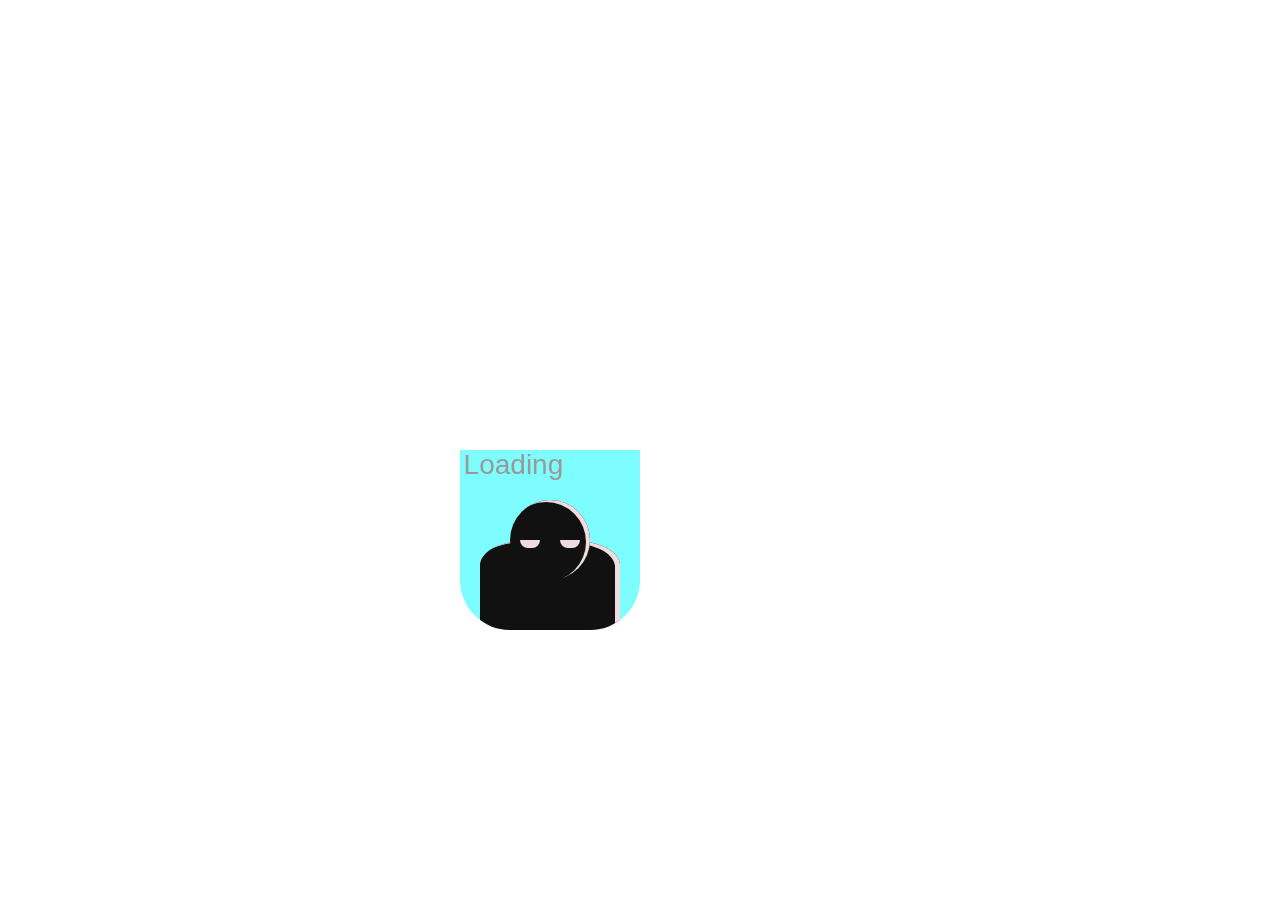
<file: Open/index.html>
<!DOCTYPE html>
<<html lang="en">>
<head>
	<link rel="stylesheet" href="./main.css">
	
	<meta charset="UTF-8">
	<meta name="viewport" content="width=device-width, initial-scale=1.0" />
	<title>Monthsary Greeting</title>
	<style>
		
	</style>
</head>
<body>
<div id="loading-screen">
  <div class="circ">
    <div class="load">Loading . . . </div>
    <div class="hands"></div>
    <div class="body"></div>
    <div class="head">
    <div class="eye"></div>
  </div>
</div>
</div>


	<h1>Lagay mo nga name mo :< </h1>
	<form>
		<input type="text" name="name" placeholder="Enter your name here">
		<br><br>
		<input type="submit" value="Click me" onclick="checkName(); return false;">
	</form>

	<div class="box" id="greetingBox"></div>
	<button id="nextButton" style="display:none" >Next</button>
<script>
		window.onload = function() {
		setTimeout(function() {
			document.getElementById("loading-screen").style.display = "none";
			document.getElementById("form-screen").style.display = "block";
		}, 5000);
};
		
		function checkName() {
		var name = document.getElementsByName("name")[0].value;
			if (name === "Christine") {
        showGreetingBox();
        hideForm();
			} else {
        showMessage("Oopps!!! Mukhang hindi ikaw ang bebe ko. Lumayas ka dito");
		hideForm();
    }
}

		function showGreetingBox() {
		var greetingBox = document.getElementById("greetingBox");
		greetingBox.innerHTML = " Hi Christine/Be!<br><br>Happy first monthsary, my bebe! I can hardly believe that it's already been a month since we embarked on this beautiful journey together. I feel incredibly lucky to have found you, someone who treats me with so much love and respect. You've made me happier than I ever thought was possible. <br><br>From the moment I met you, I knew there was something special about you. I was drawn to your kind heart, your infectious laughter, and your beautiful smile. As we've grown closer over the past month, I've come to realize that you are the one I've been waiting for my whole life.<br><br>Christine, I want you to know that I love you more than words can express. I want to be with you always, to share all the joys and challenges of life together. I hope that someday soon you will become my wife, so that we can build a life filled with love, happiness, and adventure.<br><br>Thank you for being the light in my life, Christine. I cherish every moment we spend together, and I look forward to many more monthsaries and anniversaries to come.<br><br>With all my love,<br>Bebe Jet";
		greetingBox.style.display = "block";
		var nextButton = document.getElementById("nextButton");
		nextButton.style.display = "block";
}
		document.getElementById("nextButton").onclick = function() {
		window.location.href = "pictures.html";
}
		function showMessage(msg) {
		var greetingBox = document.getElementById("greetingBox");
		greetingBox.innerHTML = msg;
		greetingBox.style.display = "block";
		
}
		function hideForm() {
		var form = document.getElementsByTagName("form")[0];
		var heading = document.getElementsByTagName("h1")[0];
		form.style.display = "none";
		heading.style.display = "none";
}
// Wait for the DOM to be fully loaded
document.addEventListener("DOMContentLoaded", function() {
  // Show the loading div and hide the form
  document.querySelector('.circ').style.display = 'block';
  document.querySelector('#form').style.display = 'none';
  
  // Wait for 5 seconds before showing the form and hiding the loading div
  setTimeout(function() {
    document.querySelector('.circ').style.display = 'none';
    document.querySelector('#form').style.display = 'block';
  }, 5000);
});	
</script>	
</body>
</html>
</file>
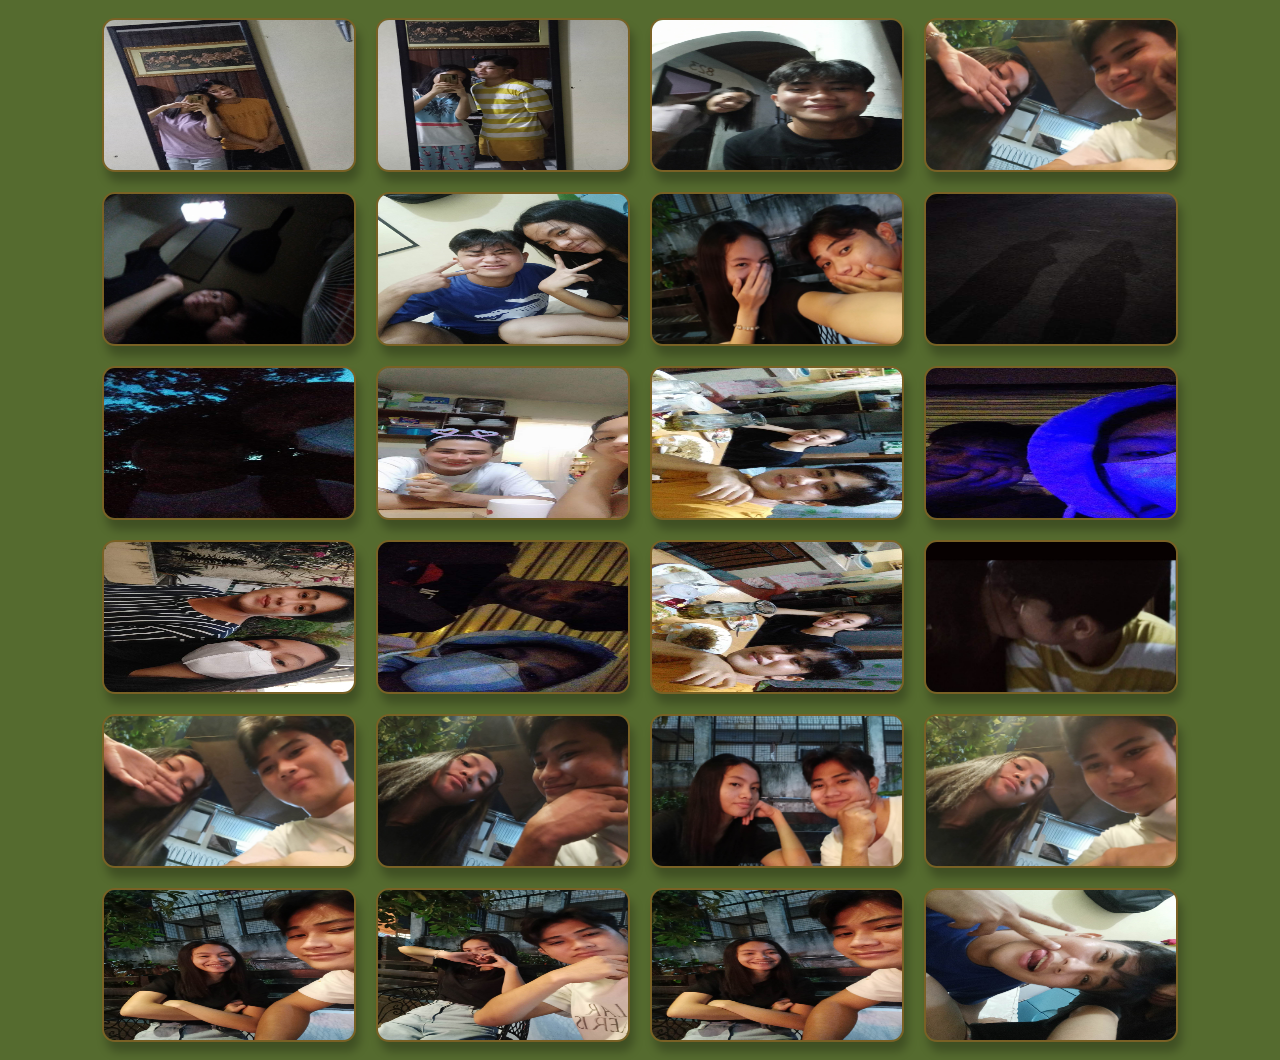
<file: Open/pictures.html>
<!DOCTYPE html>
<html>
  <head>
  <link rel="stylesheet" href="style/style.css">
    <title>Grid Example</title>
	
    <style>
	body {
        background-color: #556B2F;
      }	
	div {
			display: flex;
			justify-content: center;
			align-items: center;
			flex-wrap: wrap;
	}
	div img{
			width: 250px;
			height: 150px;
			border: 2px solid #ff3d0036;
			border-radius: 13px;
			box-shadow: 4px 10px 10px 0px #00000042;
			cursor: pointer;
			margin: 10px;
			transition: 400ms;
	}
	div img:hover{
			filter: grayscale(1);
			transform: scale(1.03);
	}
    </style>
  </head>
<body>  
  <div>
        <img src="pic/image1.jpg" alt="" >
		<img src="pic/image2.jpg" alt="" >
		<img src="pic/image3.jpg" alt="" >
		<img src="pic/image4.jpg" alt="" >
		<img src="pic/image5.jpg" alt="" >
		<img src="pic/image6.jpg" alt="" >
		<img src="pic/image7.jpg" alt="" >
		<img src="pic/image8.jpg" alt="" >
		<img src="pic/image9.jpg" alt="" >
		<img src="pic/image10.jpg" alt="" >
		<img src="pic/image11.jpg" alt="" >
		<img src="pic/image12.jpg" alt="" >
		<img src="pic/image13.jpg" alt="" >
		<img src="pic/image14.jpg" alt="" >
		<img src="pic/image15.jpg" alt="" >
		<img src="pic/image16.jpg" alt="" >
		<img src="pic/image17.jpg" alt="" >
		<img src="pic/image18.jpg" alt="" >
		<img src="pic/image19.jpg" alt="" >
		<img src="pic/image20.jpg" alt="" >
		<img src="pic/image21.jpg" alt="" >
		<img src="pic/image22.jpg" alt="" >
		<img src="pic/image23.jpg" alt="" >
		<img src="pic/image24.jpg" alt="" >
    </div>
	
<script>
	var boxes = document.querySelectorAll('.box');

		boxes.forEach(function(box) {
	var image = box.querySelector('img');
		image.addEventListener('click', function() {
    if (image.classList.contains('zoomed')) {
      image.classList.remove('zoomed');
  } else {
      boxes.forEach(function(box) {
        box.querySelector('img').classList.remove('zoomed');
      });
      image.classList.add('zoomed');
    }
  });
});
</script>
  </body>
</html>
</file>
<file: Open/main.css>
body {
  background: url('couple.jpg') no-repeat center center fixed; 
  background-size: cover;
  font-family: Arial, sans-serif;
}

		h1 {
			font-size: 36px;
			color: #fff;
			text-align: center;
			margin-top: 50px;
			text-shadow: 2px 2px #333;
		}
		form {
			text-align: center;
			margin-top: 30px;
		}
		#loading-screen {
			position: fixed;
			top: 0;
			left: 0;
			width: 100%;
			height: 100%;
			background-color: #fff;
			z-index: 9999;
			display: flex;
			justify-content: center;
			align-items: center;
}
.circ {
        width: 200px;
        height: 200px;
        border-radius: 50%;
        background-color: #7DFDFE;
        position: absolute;
        top: 50%;
        left: 50%;
        transform: translate(-50%, -50%);
        text-align: center;
        overflow: hidden;
}
.eye {
  width: 20px;
  height: 8px;
  background-color: rgba(240,220,220,1);
  border-radius: 0px 0px 20px 20px;
  position: relative;
  left: 10px;
  top: 40px;
  box-shadow: 40px 0px 0px 0px rgba(240,220,220,1);
}

.head {
  backface-visibility: hidden;
  position: relative;
  margin: -250px auto;
  width: 80px;
  height: 80px;
  background-color: #111;
  border-radius: 50px;
  box-shadow: inset -4px 2px 0px 0px rgba(240,220,220,1);
  animation: headAnim 1.5s infinite alternate;
  animation-timing-function: ease-out;
}

.body {
  position: relative;
  margin: 90px auto;
  width: 140px;
  height: 120px;
  background-color: #111;
  border-radius: 50px/25px;
  box-shadow: inset -5px 2px 0px 0px rgba(240,220,220,1);
  animation: bodyAnim 1.5s infinite alternate;
  animation-timing-function: ease-out;
}

@keyframes headAnim {
  0% {
    top: 0px;
  }

  50% {
    top: 10px;
  }

  100% {
    top: 0px;
  }
}

@keyframes bodyAnim {
  0% {
    top: -5px;
  }

  50% {
    top: 10px;
  }

  100% {
    top: -5px;
  }
}

.circ {
  backface-visibility: hidden;
  margin: 60px auto;
  width: 180px;
  height: 180px;
  border-radius: 0px 0px 50px 50px;
  position: relative;
  z-index: -1;
  left: 0%;
  top: 20%;
  overflow: hidden;
}

.hands {
  margin-top: 140px;
  width: 120px;
  height: 120px;
  position: absolute;
  background-color: #111;
  border-radius: 20px;
  box-shadow: -1px -4px 0px 0px rgba(240,220,220,1);
  transform: rotate(45deg);
  top: 75%;
  left: 16%;
  z-index: 1;
  animation: bodyAnim 1.5s infinite alternate;
  animation-timing-function: ease-out;
}

.load {
  position: absolute;
  width: 7ch;
  height: 32px;
  text-align: left;
  line-height: 32px;
  margin: -10px auto;
  font-family: 'Julius Sans One', sans-serif;
  font-size: 28px;
  font-weight: 400;
  color: rgb(155, 152, 152);
  left: 2%;
  top: 5%;
  animation: fontAnim 3.75s infinite;
  animation-timing-function: ease-out;
  word-wrap: break-word;
  display: block;
  overflow: hidden;
}

@keyframes fontAnim {
  0% {
    width: 7ch;
  }

  16% {
    width: 8ch;
  }

  32% {
    width: 9ch;
  }

  48% {
    width: 10ch;
  }

  64% {
    width: 11ch;
  }

  80% {
    width: 12ch;
  }

  100% {
    width: 13ch;
  }
}
		input[type="text"] {
			padding: 15px 30px;
			font-size: 18px;
			outline: none;
			border: none;
			border-radius: 10px;
			transition: 0.5s;
			background: #1e1e1e;
			color: greenyellow;
			box-shadow: 0 0 10px #363636, inset 0 0 10px #363636;
		}
		input[type="submit"] {
			padding: 15px 30px;
			font-size: 18px;
			outline: none;
			border: none;
			border-radius: 10px;
			transition: 0.5s;
			background: #1e1e1e;
			color: greenyellow;
			box-shadow: 0 0 10px #363636, inset 0 0 10px #363636;
		}
		input[type="submit"]:hover {
			animation: a 0.5s 1 linear;
		}
		@keyframes a {
			0% {
			transform: scale(0.7, 1.3);
		}

			25% {
			transform: scale(1.3, 0.7);
		}

			50% {
			transform: scale(0.7, 1.3);
		}

			75% {
			transform: scale(1.3, 0.7);
		}

			100% {
			transform: scale(1, 1);
		}
		}
		.box {
			width: 50%;
			margin: auto;
			margin-top: 50px;
			padding: 20px;
			background-color: rgba(255, 255, 255, 0.8);
			border-radius: 5px;
			box-shadow: 0 0 10px rgba(0, 0, 0, 0.5);
			text-align: center;
			color: #333;
			font-size: 24px;
			display: none;
			animation: pulse 2s infinite;
			text-align: justify;
		}
		.box:before {
			content: "";
			position: absolute;
			top: -5px;
			left: -5px;
			right: -5px;
			bottom: -5px;
			transform: skew(45deg);
			z-index: -1;
		}
		.box:after {
			content: "";
			position: absolute;
			top: -15px;
			left: -15px;
			right: -15px;
			bottom: -15px;
			z-index: -2;
			filter: blur(40px);
		}
		.box > * {
			position: relative;
			z-index: 1;
		}
</file>
<file: Open/style/style.css>
.grid {
        display: flex;
        flex-wrap: wrap;
        justify-content: center;
      }
      .box {
        width: 100px;
        height: 100px;
        border: 1px solid black;
        display: flex;
        justify-content: center;
        align-items: center;
      }
      .box img {
        max-width: 100%;
        max-height: 100%;
      }
</file>
